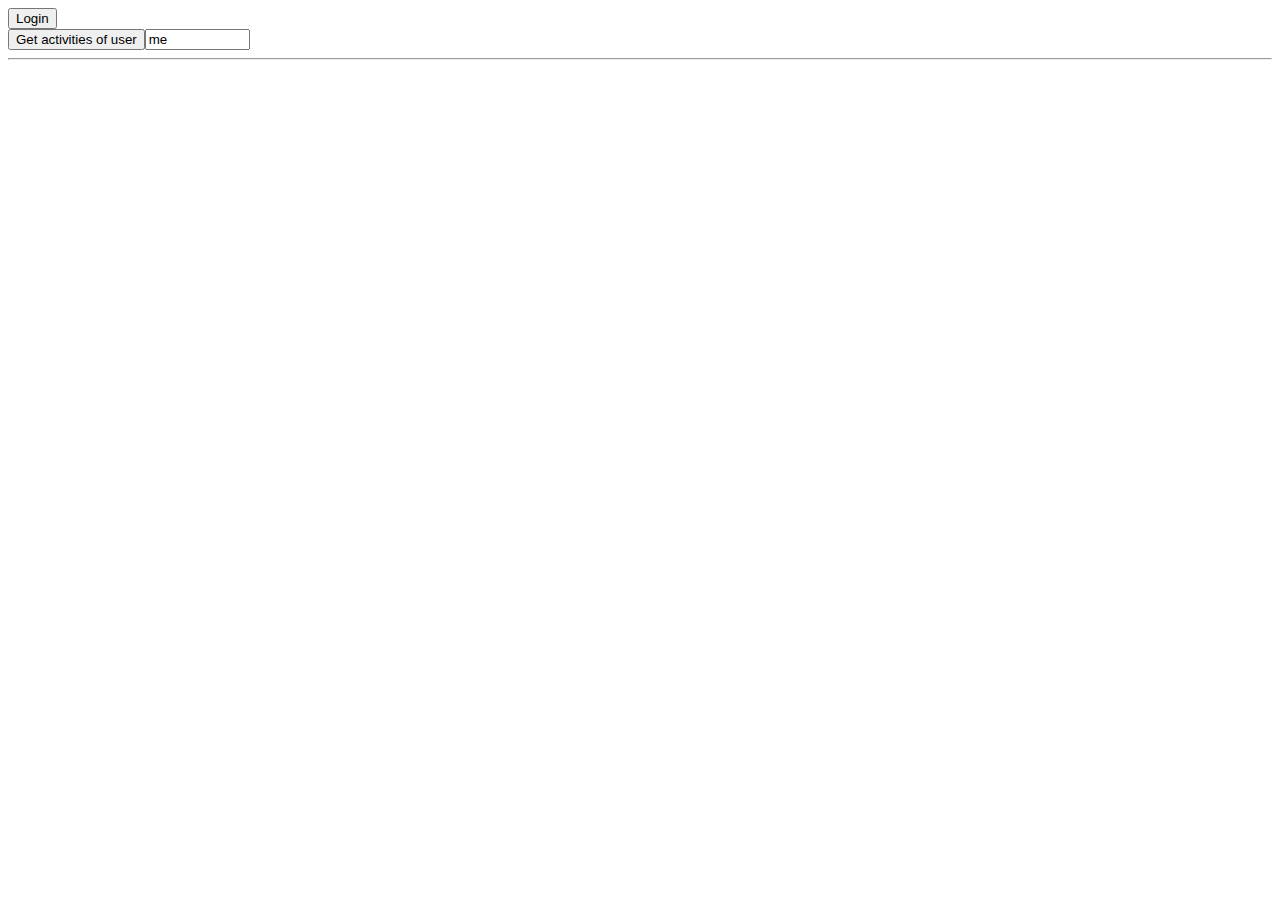
<file: profile/test.html>
<!--<html>
<head>
<title>
Share on Facebook
</title>
<script src="http://ajax.aspnetcdn.com/ajax/jquery/jquery-1.5.1.js">
</script>
<script src="https://connect.facebook.net/en_US/all.js">
</script>
<script type="text/javascript">

 function sharefb(){
 FB.ui(
 {
 method: 'feed',
 name: 'Whennwemet.com',
 link: 'http://whennwemet.com/ShareonFB.html',
 caption: 'hey how is my Application ? tell me dude',
 description: 'hey how is my Application ?',
 picture:'https://www.google.co.in/urlsa=i&rct=j&q=&esrc=s&source=images&cd=&cad=rja&uact=8&ved=0ahUKEwi2yczZ09HWAhVLqI8KHbJVC4QQjRwIBw&url=http%3A%2F%2Fwww.love.quotesms.com%2Fromantic-love-images.html&psig=AOvVaw3WMX-Ew5Y3LWJXUfqDlRWY&ust=1507023908575690',
 message: 'hkhjkvhdfkjhsdgd hbdhjkgdhjkfyeyftwegeadbaHJDFUYDL'
 
 
 });
 }

</script>
</head>
<body>
<button id="shareonfacebook" onclick="sharefb()">ShareOnFaceBook</button>
 
<script>
FB.init({
appId : '2021272528104107'
});
</script>
</body>
</html> 

<html xmlns="http://www.w3.org/1999/xhtml"
  xmlns:fb="https://www.facebook.com/2008/fbml">
  <head>
    <title>My Feed Dialog Page</title>
  </head>
  <body>
    <div id='fb-root'></div>
    <script src='http://connect.facebook.net/en_US/all.js'></script>
    <p><a onclick='postToFeed(); return false;'>Post to Feed</a></p>
    <p id='msg'></p>
 
    <script> 
      FB.init({appId: "2021272528104107", status: true, cookie: true});
 
      function postToFeed() {
 
        // calling the API ...
        var obj = {
          method: 'feed',
          redirect_uri: 'YOUR URL HERE',
          link: 'http://whennwemet.com',
          picture: 'https://lh5.googleusercontent.com/-D81sRJwPYfs/AAAAAAAAAAI/AAAAAAAAA_Q/73tRwS4DBbA/photo.jpg',
          name: 'Shubham Agarwal',
          caption: 'Find Your First Mate ',
          description: 'Hi I am Shubham'
        };
 
        function callback(response) {
          document.getElementById('msg').innerHTML = "Post ID: " + response['post_id'];
        }
 
        FB.ui(obj, callback);
      }
 
    </script>
  </body>
</html> 


<!doctype html>
<html>
<head>
	<title>Are you the real StarTrek geek?</title>
	<meta charset="utf-8">
	<meta property="fb:app_id" content="2021272528104107" />
	<meta property="og:url" content="http://drib.tech/fbsharetest/quiz.html" >
	<meta property="og:type" content="article" >
	<meta property="og:title" content="Find Your First mate" >
	<meta property="og:description" content="Prove your Star Trek geekhood! Are you wise like Yoda or Jar Jar Binks?" >
	<meta property="og:image" content="https://imagejournal.org/wp-content/uploads/bb-plugin/cache/23466317216_b99485ba14_o-panorama.jpg" >
	<meta property="og:image:width" content="1200" >
	<meta property="og:image:height" content="630" >
<script>
  window.fbAsyncInit = function() {
	FB.init({
	  appId            : '2021272528104107',
	  autoLogAppEvents : true,
	  xfbml            : true,
	  version          : 'v2.10'
	});
	FB.AppEvents.logPageView();
  };
 
  (function(d, s, id){
	 var js, fjs = d.getElementsByTagName(s)[0];
	 if (d.getElementById(id)) {return;}
	 js = d.createElement(s); js.id = id;
	 js.src = "//connect.facebook.net/en_US/sdk.js";
	 fjs.parentNode.insertBefore(js, fjs);
   }(document, 'script', 'facebook-jssdk'));
</script>
</head>
<body>
 
<h1>Are you the real Star Trek geek?</h1>
<p>
Prove your Star Trek geekhood! Are you wise like Yoda or Jar Jar Binks?
</p>
<p>
	<strong>
 This is FB js share demo. For full article please visit: &quot;<a href="http://drib.tech/programming/dynamically-change-facebook-open-graph-meta-data-javascript" target="_blank">Dynamically change Facebook open graph meta data with JavaScript</a>&quot; .
	</strong>
</p>
<form action="#" method="post" id="star_trek_quiz">
	<dl>
		<dt>James T Kirk - What does the 'T' stand for?</dt>
		<dd><label><input name="answer" type="radio" value="Thomas">Thomas</label></dd>
		<dd><label><input name="answer" type="radio" value="Titus">Titus</label></dd>
		<dd><label><input name="answer" type="radio" value="Tiberius">Tiberius</label></dd>
		<dd><label><input name="answer" type="radio" value="Tarquin">Tarquin</label></dd>
	</dl>
 
	<hr>
	<input type="submit" value="Submit answer" onclick="return submitAndShare();">
</form>
<hr>
<a href="#" onclick="return shareOriginal();">Share with original og:meta data</a>
	
	
<script>
function submitAndShare()
{
	// get the selected answer
	var playerName = 'Shubham Agarwal';
	var val = '';
	var form = document.getElementById('star_trek_quiz');
	var answers = form.elements['answer'];
	
	for(var i=0; i<answers.length; i++)
	{
		if(answers[i].checked)
		{
			val = answers[i].value;
			break;
		}
	}
	
	var title = '';
	var description = '';
	var image = '';
	switch(val)
	{
		case 'Tiberius':
				title = playerName + ' is wise like Yoda!';
				description = 'Congratulations! ' + playerName + ' is the champion of the StarTrek geekhood - and nobody can beat him. Or ... ? Click to play and prove to the ' + playerName + ' that you are as good as  him!';
				image = 'http://pbs.twimg.com/profile_images/860815805180555265/bvGWiB24_normal.jpg';
			break;
		default:
				title = playerName + ' is wise like Jar Jar Binks!';
				description = playerName + 'is the champion of the StarTrek geekhood - NOT! Click to play and prove to the ' + playerName + ' that anybody is better then him!';
				image = 'http://drib.tech/fbsharetest/quiz_jar_jar_binks.jpg';
			break;
	}
	
	
	// and finally share it
	
	shareOverrideOGMeta(window.location.href,
						title,
						description,
						image);
	
	return false;
}
 
function shareOverrideOGMeta(overrideLink, overrideTitle, overrideDescription, overrideImage)
{
	FB.ui({
		method: 'share_open_graph',
		action_type: 'og.shares',
		action_properties: JSON.stringify({
			object: {
				'og:url': overrideLink,
				'og:title': overrideTitle,
				'og:description': overrideDescription,
				'og:image': overrideImage
			}
		})
	},
	function (response) {
	// Action after response
	});
}
 
function shareOriginal()
{
	FB.ui({
		method: 'share',
		href: window.location.href
	},
	function (response) {
	// Action after response
	});
	
	return false;
}
 
</script>
</body>
</html> -->


<!DOCTYPE HTML>
<html>
<head>
<meta http-equiv="Content-Type" content="text/html; charset=UTF-8">
<title>Google+ API Test</title>
<script>
function toDataURL(url, callback) {
  var xhr = new XMLHttpRequest();
  xhr.onload = function() {
    var reader = new FileReader();
    reader.onloadend = function() {
      callback(reader.result);
    }
    reader.readAsDataURL(xhr.response);
  };
  xhr.open('GET', url);
  xhr.responseType = 'blob';
  xhr.send();
}

toDataURL('https://www.gravatar.com/avatar/d50c83cc0c6523b4d3f6085295c953e0', function(dataUrl) {
  console.log('RESULT:', dataUrl)
})
</script>
</head>
<body>

<button onclick="authBegin()">Login</button><br>
<button onclick="getPublicActivities($('user').value)">Get activities of user </button><input id="user" size="10" value="me"><br>

<script>
var scope = "https://www.googleapis.com/auth/plus.me";
var client_id = "1071916622919-g6juqbod64fvn5l3oq0u3ofsp5ibj5sh.apps.googleusercontent.com";
function $(id) { return document.getElementById(id); }
// JSONP query
function XDomainScript() {
	this.cb_cnt = (new Date).getTime();
}
XDomainScript.prototype = {
    load: function(url, callback) {
        var id = this.cb_cnt++;
        var ele = document.createElement("script");
        ele.src = url + (url.indexOf('?') < 0 ? '?' : '&') + 'callback=xds.cb' + id;
        ele.type = "text/javascript";
        this['cbe' + id] = ele;
        this['cb' + id] = function(){ this.abort(id); callback.apply(this, arguments); }
        document.body.appendChild(ele);
        return id;
    },
    abort: function(id) {
        var ele = this['cbe' + id];
        ele.parentNode.removeChild(ele);
        delete this['cb' + id];
        delete this['cbe' + id];
    },
}
var xds = new XDomainScript;
// Login procedure
function authBegin() {
	setTimeout(function(){ location.href = "https://accounts.google.com/o/oauth2/auth?client_id="+client_id+"&response_type=token&scope="+scope+"&redirect_uri="+location.href; }, 0);
}
// Get OAuth 2.0 access token from URL hash
var access_token;
if (location.hash.match(/access_token=([\w\.-]+)(?:&|$)/)) {
	access_token = RegExp.$1;
}
if (access_token) document.write("Login OK<br>");
// Example to issue the API
function getPublicActivities(id) {
	id = id || "me";
	document.createElement("script");
	
	xds.load("https://www.googleapis.com/plus/v1/people/"+id+"/activities/public?oauth_token="+access_token, displayActivities);
}
// Display results
function displayActivities(x) {
	console.log(x);
	$("title").innerText = x.title;
	$("title").href = x.selfLink;
	$("updated").innerText = "Updated at " + x.updated;
	if (!x.items) return;
	for (var i = 0; i < x.items.length; i++) {
		var item = x.items[i];
		var pele = document.createElement("p");
		pele.style.borderBottom = "solid 1px grey";
		pele.innerHTML = item.object.content + "<br>";
		var ele_date = document.createElement("a");
		var attachments = item.object && item.object.attachments;
		if (attachments) {
			for (var j = 0; j < attachments.length; j++) {
				if (attachments[j].image) {
					pele.appendChild(document.createElement("br"));
					var img = document.createElement("img");
					img.src = attachments[j].image.url;
					pele.appendChild(img);
				}
			}
		}
		ele_date.innerHTML = "<small><small>(" + item.updated + ")</small></small>";
		ele_date.href = item.url;
		pele.appendChild(ele_date);
		$("result").appendChild(pele);
	}
}
</script>

<hr>
<div><a id="title"><a></div>
<div id="updated"></div>
<div id="result"></div>

</body>
</html>
</file>
